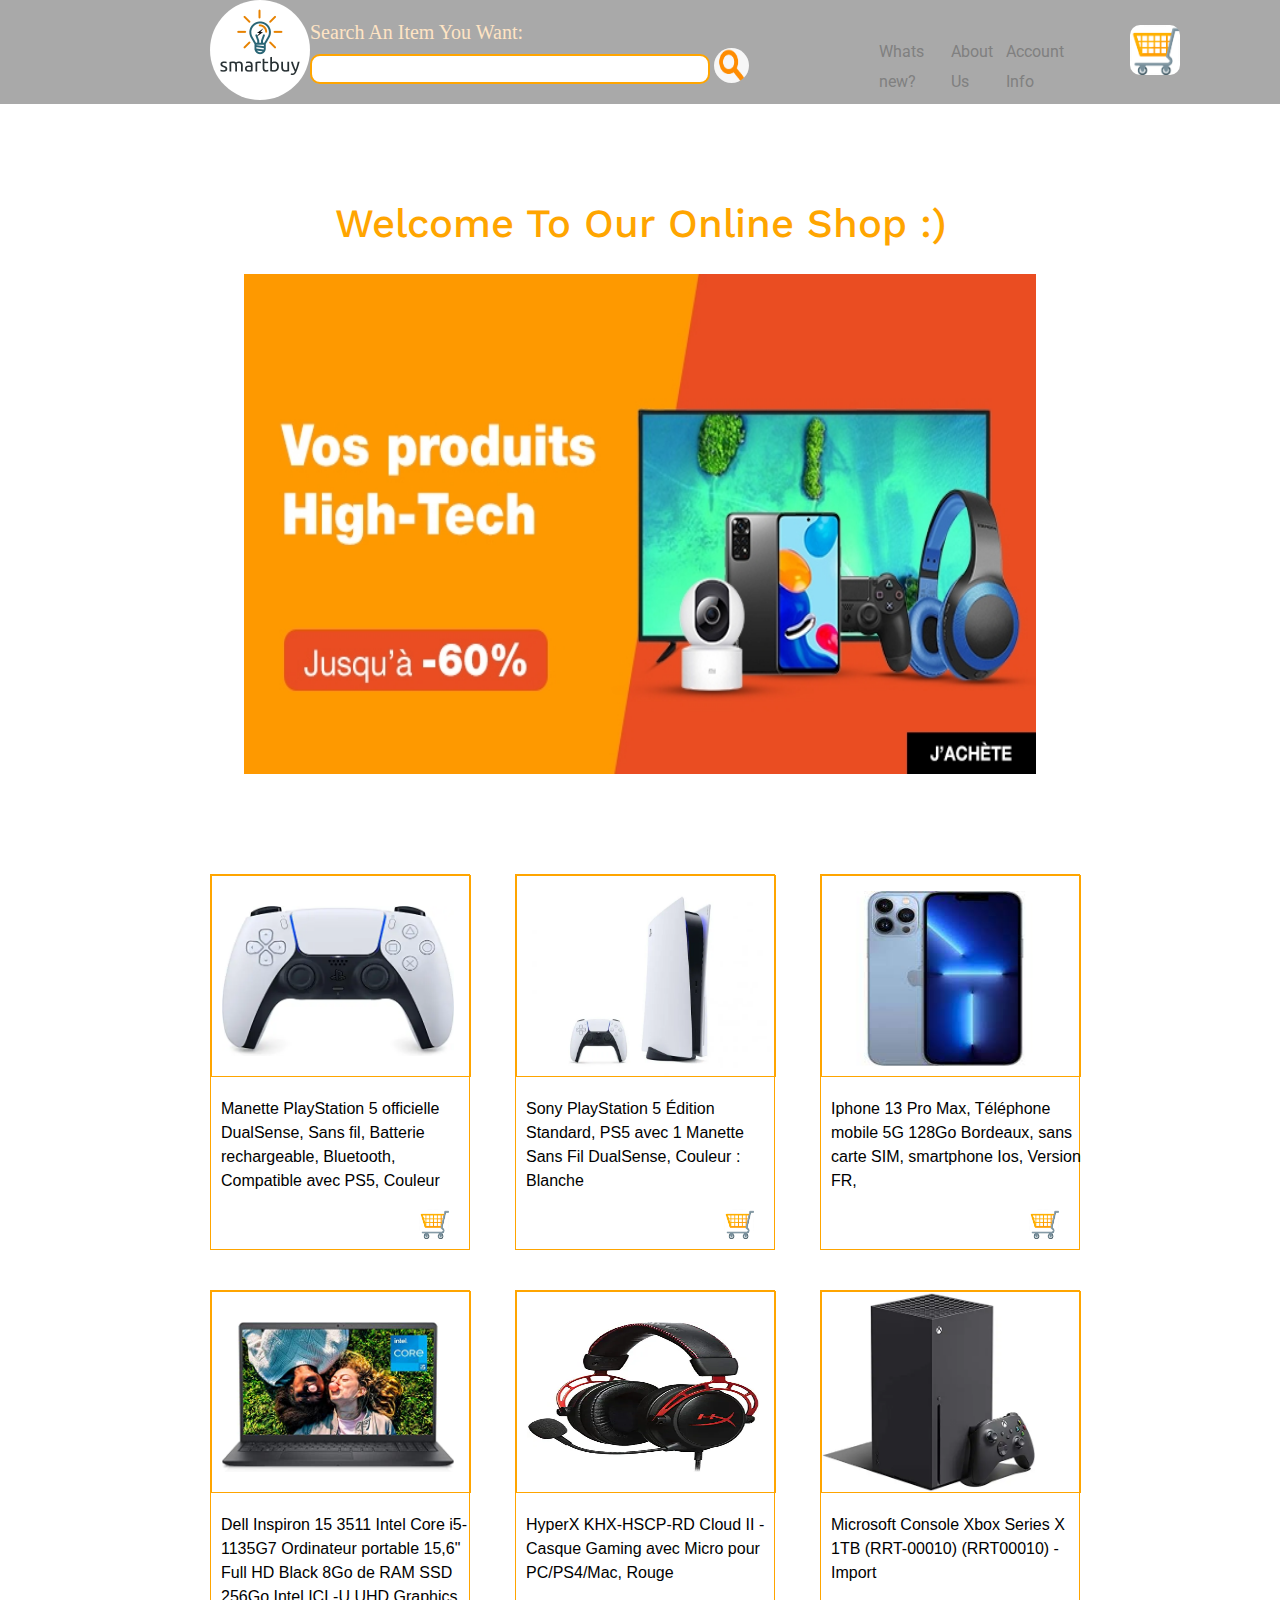
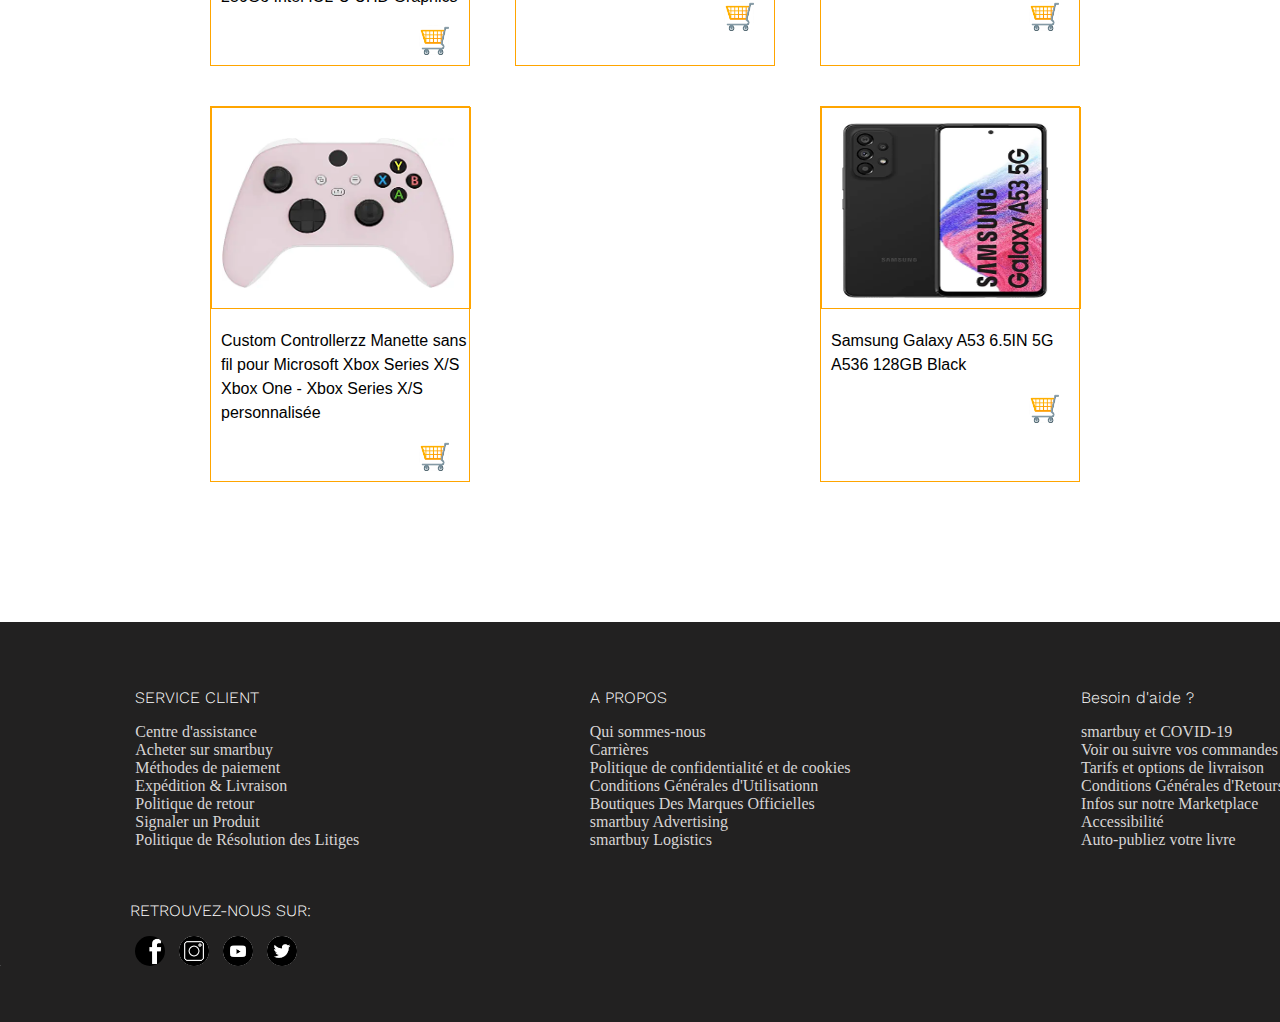
<file: index.html>
<!DOCTYPE html>
<html lang="en">
  <head>
    <meta charset="UTF-8" />
    <meta http-equiv="X-UA-Compatible" content="IE=edge" />
    <meta name="viewport" content="width=device-width, initial-scale=1.0" />
    <title>smartbuy</title>
  </head>
    <link rel="stylesheet" href="./css/style.css" />
  <body>
    <header>
      <nav class="nav-par">
        <div>
          <img
            class="img-logo"
            src="./Img/3678f23be0e7467d8d48190f986fe159.png"
            alt=""
          />
        </div>
        <div class="search-input">
          <label class="search-txt">Search An Item You Want:</label>
          <input type="search" class="gsearch">
          <img class="icon-search" src="./Img/icon search.png" alt="">
        </div>
        <div class="nav-right">
          <ul class="navUL">
            <li id="aboutus" class="navLI">Whats new?</li>
            <li id="Departments" class="navLI">
              About Us
              <ul class="depart-list">
                <li class="depart-list-item fd">Marketing & PR</li>
                <li class="depart-list-item">Customer Success & Sales</li>
                <li class="depart-list-item fd">IT, Product, Data</li>
                <li class="depart-list-item">Finance & Administration</li>
                <li class="depart-list-item fd">HR & more</li>
              </ul>
              </li>
              <li class="navLI" id="signin">Account Info
                <ul class="signinUL">
                  <li class="SigninLI">Account Settings</li>
                  <a href="./login.html">
                    <li class="SigninLI">Log Out</li>
                  </a>
                </ul>
              </li>
            </div>
            <div>
              <a href="./shopping.html"><img class="add-shopping" src="./Img/shopping carte.png" alt=""></a>
            </div>
      </nav>
    </header>
    <main>
      <section>
        <div>
          <div>
            <h1 class="welcome-txt">Welcome To Our Online Shop :)</h1>
          </div>
        <div class="div-Ads">
        <img class="Ads" src="./Img/annonce.jpg" alt="">
        </div>
      </div>
      </section>
      <section class="box-par">
        <div class="div-parent">
        <div class="box">
          <img class="s-image1" src="./Img/ps5 controller.webp" alt="">
        </div>
        <div class="box-txt">
            <p>Manette PlayStation 5 officielle DualSense, Sans fil, Batterie rechargeable, Bluetooth, Compatible avec PS5, Couleur </p>
        </div>
        <div class="div-shopping-carte">
          <img class="shopping-carte"  src="./Img/shopping carte.png" alt="">
        </div>
      </div>
      <div class="div-parent">
        <div class="box">
          <img class="s-image2" src="./Img/PlayStation-limage-de-la-PS5-enfin-devoilee-photo.webp" alt="">
        </div>
        <div class="box-txt">
            <p>Sony PlayStation 5 Édition Standard, PS5 avec 1 Manette Sans Fil DualSense, Couleur : Blanche</p>
        </div>
        <div class="div-shopping-carte">
          <img class="shopping-carte"  src="./Img/shopping carte.png" alt="">
        </div>
      </div>
      <div class="div-parent">
        <div class="box">
          <img class="s-image3" src="./Img/iphone 13.jpg" alt="">
        </div>
        <div class="box-txt">
            <p>Iphone 13 Pro Max, Téléphone mobile 5G 128Go Bordeaux, sans carte SIM, smartphone Ios, Version FR,</p>
        </div>
        <div class="div-shopping-carte">
          <img class="shopping-carte"  src="./Img/shopping carte.png" alt="">
        </div>
      </div>
      <div class="div-parent">
        <div class="box">
          <img class="s-image4" src="./Img/81jUUfgm+iL._AC_UL480_QL65_.jpg" alt="">
        </div>
        <div class="box4-txt">
            <p>Dell Inspiron 15 3511 Intel Core i5-1135G7 Ordinateur portable 15,6" Full HD Black 8Go de RAM SSD 256Go Intel ICL-U UHD Graphics</p>
        </div>
        <div class="div-shopping-carte">
          <img class="shopping-carte"  src="./Img/shopping carte.png" alt="">
        </div>
      </div>
      <div class="div-parent">
        <div class="box">
          <img class="s-image5" src="./Img/casque.webp" alt="">
        </div>
        <div class="box-txt">
            <p>HyperX KHX-HSCP-RD Cloud II - Casque Gaming avec Micro pour PC/PS4/Mac, Rouge</p>
        </div>
        <div class="div-shopping-carte">
          <img class="shopping-carte"  src="./Img/shopping carte.png" alt="">
        </div>
      </div>
      <div class="div-parent">
        <div class="box">
          <img class="s-image6" src="./Img/xbox series x.webp" alt="">
        </div>
        <div class="box-txt">
            <p>Microsoft Console Xbox Series X 1TB (RRT-00010) (RRT00010) - Import</p>
        </div>
        <div class="div-shopping-carte">
          <img class="shopping-carte"  src="./Img/shopping carte.png" alt="">
        </div>
      </div>
      <div class="div-parent">
        <div class="box">
          <img class="s-image1" src="./Img/controller xbox.webp" alt="">
        </div>
        <div class="box-txt">
            <p>Custom Controllerzz Manette sans fil pour Microsoft Xbox Series X/S Xbox One - Xbox Series X/S personnalisée</p>
        </div>
        <div class="div-shopping-carte">
          <img class="shopping-carte"  src="./Img/shopping carte.png" alt="">
        </div>
      </div>
      <div class="div-parent">
        <div class="box">
          <img class="s-image3" src="./Img/samsung phone.webp" alt="">
        </div>
        <div class="box-txt">
            <p>Samsung Galaxy A53 6.5IN 5G A536 128GB Black</p>
        </div>
        <div class="div-shopping-carte">
          <img class="shopping-carte"  src="./Img/shopping carte.png" alt="">
        </div>
      </div>
      </section>
    </main>
    <footer>
      <div class="footer">
      <div class="footer1">
      <div class="serviceclient-div">
        <p class="titre">SERVICE CLIENT</p>
      <ul class="titre-UL">
        <li class="titre-li">Centre d'assistance</li>
        <li class="titre-li">Acheter sur smartbuy</li>
        <li class="titre-li">Méthodes de paiement</li>
        <li class="titre-li">Expédition & Livraison</li>
        <li class="titre-li">Politique de retour</li>
        <li class="titre-li">Signaler un Produit</li>
        <li class="titre-li">Politique de Résolution des Litiges</li>
      </ul>
      </div>
        <div class="serviceclient-div">
          <p class="titre">A PROPOS</p>
        <ul class="titre-UL">
          <li class="titre-li">Qui sommes-nous</li>
          <li class="titre-li">Carrières</li>
          <li class="titre-li">Politique de confidentialité et de cookies</li>
          <li class="titre-li">Conditions Générales d'Utilisationn</li>
          <li class="titre-li">Boutiques Des Marques Officielles</li>
          <li class="titre-li">smartbuy Advertising</li>
          <li class="titre-li">smartbuy Logistics</li>
        </ul>
        </div>
        <div class="serviceclient-div">
          <p class="titre">Besoin d'aide ?</p>
        <ul class="titre-UL">
          <li class="titre-li">smartbuy et COVID-19</li>
          <li class="titre-li">Voir ou suivre vos commandes</li>
          <li class="titre-li">Tarifs et options de livraison</li>
          <li class="titre-li">Conditions Générales d'Retours remplacements</li>
          <li class="titre-li">Infos sur notre Marketplace</li>
          <li class="titre-li">Accessibilité</li>
          <li class="titre-li">Auto-publiez votre livre</li>
        </ul>
        </div>
      </div> 
      <div>
        <div>
        <p class="titre1">RETROUVEZ-NOUS SUR:</p>
        <img class=" fac" src="./Img/facebook icon.png" alt="">
        <img class="img-footer" src="./Img/facebook icon.png" alt="">
        <img class="img-footer" src="./Img/instegram icon.png" alt="">
        <img class="img-footer" src="./Img/youtube icon.png" alt="">
        <img class="img-footer" src="./Img/twitter icon.png" alt="">
      </div> 
    </div>
    </div>
  </div>
    </footer>
  </body>
</html>
</file>
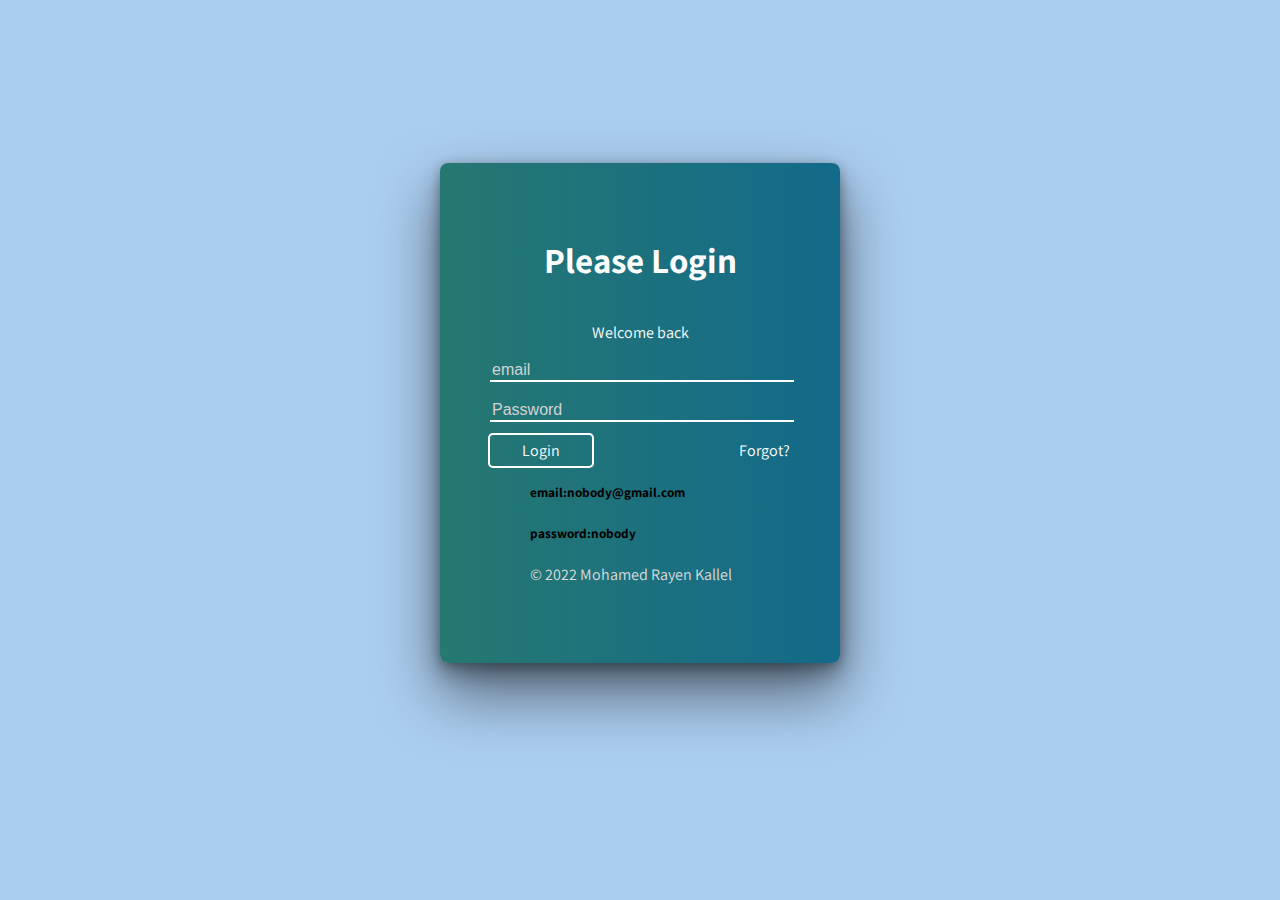
<file: login.html>
<!DOCTYPE html>
<html lang="en">
  <head>
    <meta charset="UTF-8" />
    <title>login</title>
    <link
      href="https://fonts.googleapis.com/css?family=Assistant:400,700"
      rel="stylesheet"
    />
    <link rel="stylesheet" href="./css/login.css" />
  </head>
  <div class="n" id="n"><i class="g"></i> Your Email And Password are incorrect Please Try Again</div>
  <body>
    <section class="login" id="login">
      <div class="head">
        <h1 class="company">Please Login</h1>
      </div>
      <p class="msg">Welcome back</p>
      <div class="form">
        <form>
          <input
            type="email"
            placeholder="email"
            class="text"
            id="email"
            required
          /><br />
          <input
            type="password"
            placeholder="Password"
            id="password"
          /><br />
          <a href="#" class="btn-login" id="do-login">Login</a>
          <a href="#" class="forgot">Forgot?</a>
          <h5 class="emailpass">email:nobody@gmail.com</h5>
          <h5 class="emailpass">password:nobody</h5>
          <p class="copyright">© 2022 Mohamed Rayen Kallel</p>
        </form>
      </div>
    </section>
    <!-- partial -->
    <script src="./js/login.js"></script>
  </body>
</html>
</file>
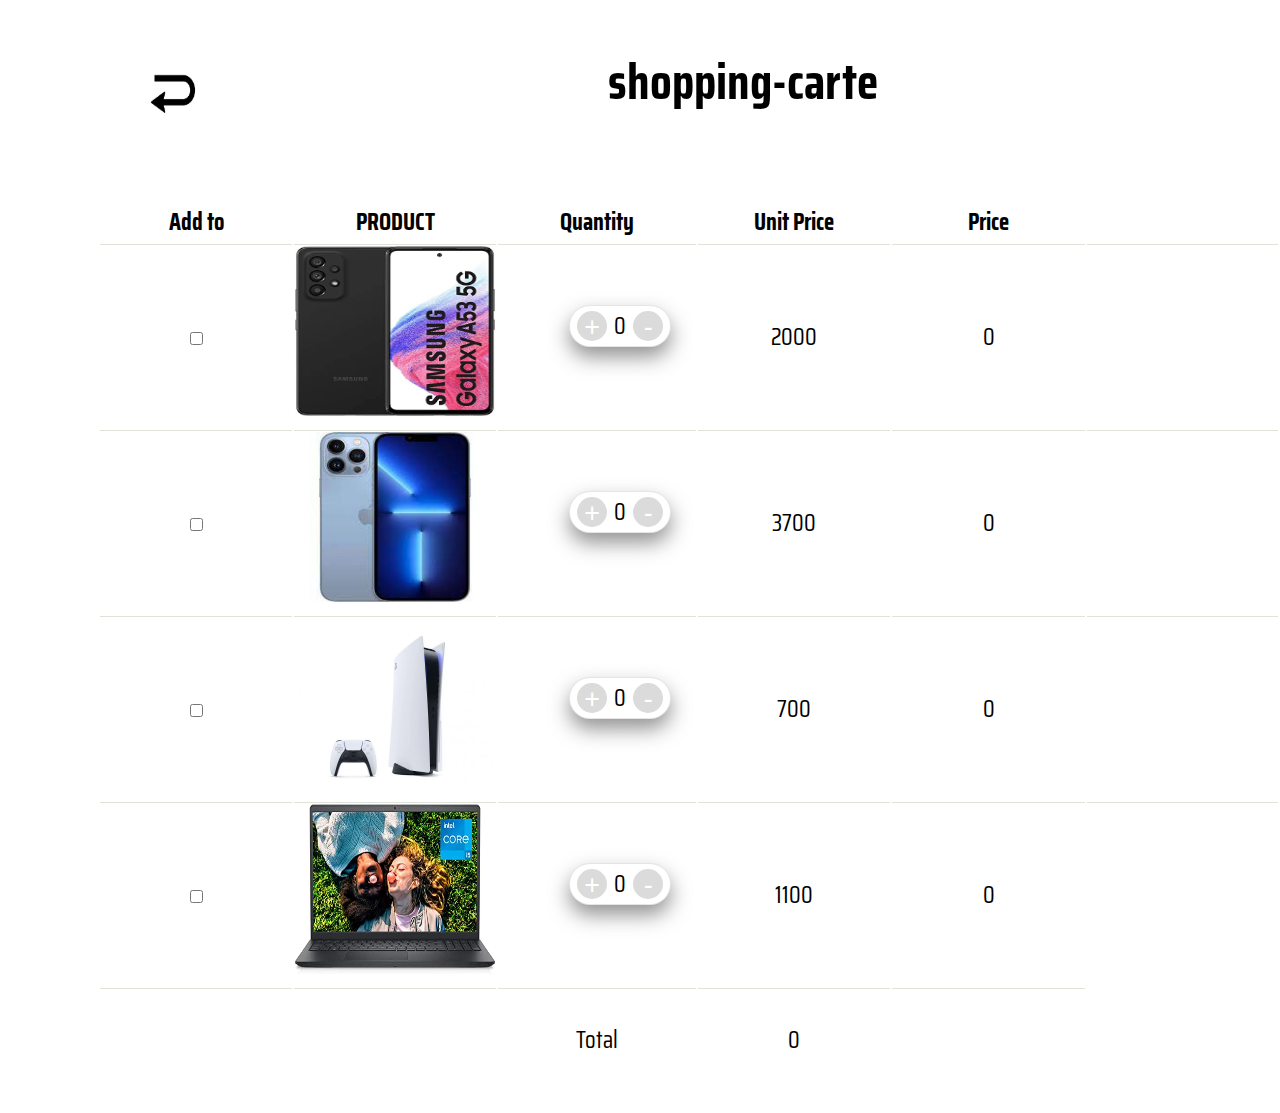
<file: shopping.html>
<!DOCTYPE html>
<html lang="en">
  <head>
    <meta charset="UTF-8" />
    <meta http-equiv="X-UA-Compatible" content="IE=edge" />
    <meta name="viewport" content="width=device-width, initial-scale=1.0" />
    <link rel="stylesheet" href="./css/shopping.css" />
    <link
      rel="stylesheet"
      href="https://use.fontawesome.com/releases/v5.15.3/css/all.css"
      integrity="sha384-SZXxX4whJ79/gErwcOYf+zWLeJdY/qpuqC4cAa9rOGUstPomtqpuNWT9wdPEn2fk"
      crossorigin="anonymous"
    />
    <title>Shopping Cart</title>
  </head>

  <body>
    <div class="top">
      <a href="./index.html">
        <img
          class="return"
          src="./Img/128953817-return-icon-vector-isolated-on-white-background-logo-concept-of-return-sign-on-transparent-backgroun.webp"
          alt=""
        />
      </a>

      <h1>shopping-carte</h1>
    </div>
    <div class="container">
      <table>
        <tr>
          <th>Add to</th>
          <th>PRODUCT</th>
          <th>Quantity</th>
          <th>Unit Price</th>
          <th>Price</th>
        </tr>
        <tr>
          <td><input type="checkbox" class="check" /></td>
          <td>
            <img src="./Img/samsung phone.webp" alt="" />
          </td>
          <td>
            <div class="btn-cont">
              <button class="plus">+</button>
              <p>0</p>
              <button class="minus">-</button>
            </div>
          </td>
          <td class="unitPrice">2000</td>
          <td class="price">0</td>
          <td>
            <div class="del">
              <button class="delete"><i class="fas fa-trash-alt"></i></button>
              <button class="like"><i class="fas fa-heart"></i></button>
            </div>
          </td>
        </tr>
        <tr>
          <td><input type="checkbox" class="check" /></td>
          <td>
            <img src="./Img/iphone 13.jpg" alt="" />
          </td>
          <td>
            <div class="btn-cont">
              <button class="plus">+</button>
              <p>0</p>
              <button class="minus">-</button>
            </div>
          </td>
          <td class="unitPrice">3700</td>
          <td class="price">0</td>
          <td>
            <div class="del">
              <button class="delete"><i class="fas fa-trash-alt"></i></button>
              <button class="like"><i class="fas fa-heart"></i></button>
            </div>
          </td>
        </tr>
        <tr>
          <td><input type="checkbox" class="check" /></td>
          <td>
            <img
              src="./Img/PlayStation-limage-de-la-PS5-enfin-devoilee-photo.webp"
              alt=""
            />
          </td>
          <td>
            <div class="btn-cont">
              <button class="plus">+</button>
              <p>0</p>
              <button class="minus">-</button>
            </div>
          </td>
          <td class="unitPrice">700</td>
          <td class="price">0</td>
          <td>
            <div class="del">
              <button class="delete"><i class="fas fa-trash-alt"></i></button>
              <button class="like"><i class="fas fa-heart"></i></button>
            </div>
          </td>
        </tr>
        <tr>
          <td><input type="checkbox" class="check" /></td>
          <td>
            <img src=".//Img/81jUUfgm+iL._AC_UL480_QL65_.jpg" alt="" />
          </td>
          <td>
            <div class="btn-cont">
              <button class="plus">+</button>
              <p>0</p>
              <button class="minus">-</button>
            </div>
          </td>
          <td class="unitPrice">1100</td>
          <td class="price">0</td>
          <td>
            <div class="del">
              <button class="delete"><i class="fas fa-trash-alt"></i></button>
              <button class="like"><i class="fas fa-heart"></i></button>
            </div>
          </td>
        </tr>
        <tr>
          <td></td>
          <td></td>
          <td>Total</td>
          <td id="total">0</td>
          <td></td>
        </tr>
      </table>
    </div>
    <script src="./js/shopping.js"></script>
  </body>
</html>
</file>
<file: css/style.css>
@import url('https://fonts.googleapis.com/css2?family=Roboto:ital,wght@0,100;0,300;1,400&family=Work+Sans:wght@300;400;500&display=swap');
body{
    margin: 0 200px;

}
.nav-par{
    display: flex;
    justify-content: space-between;
    align-items: center;
    position: fixed;
    width: 100%;
    background-color:darkgray;
    left: 0%;
    top: 0%;
    }
.img-logo{
    width: 100px;
    /* margin-top: 30px; */
    margin-left: 210px;
    border-radius: 50%;
}
.gsearch{
    margin-top: 10px;
    width: 400px;
    height: 30px;
    border-radius: 10px;
    border: 2px solid orange;
}
.search-txt{
    color:bisque;
    font-size: 20px;
}
.icon-search{
    width: 35px;
    height: 35px;
    border-radius: 50%;
    margin-bottom: -10px;
}
.icon-search:hover{
cursor: pointer;
}
.navUL{
    list-style: none;
    display: flex;
    justify-content: space-between;
    margin-right: 50px;
    /* margin-top: 60px; */
}
.navLI{
    margin-right: 10px;
    font-family: Roboto, Arial, sans-serif;
    font: size 15px;
    line-height: 30px;
    height: 30px;
    font-weight: 400;
    color: grey;
    }
    .navUL :hover{
        color: black;
    cursor: pointer;
    }
    .depart-list{
        list-style: none;
        padding: 0;
        box-shadow: 10px 10px 19px -2px rgba(0,0,0,0.75);
    -webkit-box-shadow: 10px 10px 19px -2px rgba(0,0,0,0.75);
    -moz-box-shadow: 10px 10px 19px -2px rgba(0,0,0,0.75);
    display: none;
    position: absolute;
    margin-left: -90px;
    background-color: white;
    }
    .depart-list-item{
        font-family: Roboto, Arial, sans-serif;
          font: size 15px;
          color: grey;
          padding: 12px 13px;
          }
            
    .depart-list-item:hover{
    color: black;
    background-color:rgb(248, 242, 242);
    }
    
    
    #Departments:hover .depart-list{
        display: flex;
        flex-direction: column;
    }
    .signinUL{
        list-style: none;
        padding: 0;
        box-shadow: 10px 10px 19px -2px rgba(0,0,0,0.75);
    -webkit-box-shadow: 10px 10px 19px -2px rgba(0,0,0,0.75);
    -moz-box-shadow: 10px 10px 19px -2px rgba(0,0,0,0.75);
    display: none;
    position: absolute;
    margin-left: -90px;
    background-color: white;
    }
    .SigninLI{
        font-family: Roboto, Arial, sans-serif;
          font: size 15px;
          color: grey;
          padding: 12px 13px;
          text-decoration: none;
    }
    .add-shopping{
        height: 50px ;
        width: 50px;
        margin-right: 100px;
        border-radius: 10px;
    }
    .add-shopping:hover{
        cursor: pointer;
    }
    .welcome-txt{
        margin-top: 200px;
        display: flex;
        justify-content: center;
        color: orange;
        font-family: "Work Sans", Arial, sans-serif;
        font-weight: 500;
        font-size: 40px;
    }
    .div-Ads{
        display: flex;
        align-items: center;
    }
    .Ads{
        width: 90%;
        height: 500px;
        margin: auto;
    }
    .Ads:hover{
      cursor: pointer;
    }
    .SigninLI:hover{
        color: orange;
        background-color:rgb(248, 242, 242);
        }
        #signin:hover .signinUL{
            display: flex;
            flex-direction: column;
            }
            .box-par{
                display: flex;
                flex-wrap: wrap;
                justify-content: space-between;
                padding-top: 100px;
            }
            .div-parent{
                width: 258px;
                border: 1px solid orange;
                margin-left: 10px;
                margin-bottom: 40px;
            }
        .box{
            display: flex;
            height: 200px;
            width: 258px;
            margin-right: 20px;
            margin-bottom: 20px ;
            border: 1px solid orange;
        } 
        .div-shopping-carte{
            display: flex;
            justify-content: flex-end;
        }  
        .shopping-carte{
            width: 30px ;
            height: 30px ;
            margin-right:20px;
            margin-bottom: 10px;
        } 
        .shopping-carte:hover{
            cursor: pointer;
        }
        .box :hover{
            cursor: pointer;
        }
        .s-image1{
            margin-top: 30px;
            height: 150px;
            width: 90%;
            padding-left: 10px;
        }
        .box-txt{
            padding-left: 10px;
            width: 258px;
            font-family: "Amazon Ember", Arial, sans-serif;
            font-size: 16px;
            line-height: 24px;
        }
    .s-image2{
        height: 200px;
        width: 95%;
        padding-left: 10px;
    }
.s-image3{
    padding-top: 15px;
    height: 175px;
    width: 80%;
    padding-left: 20px;
}
.s-image4{
margin-top: 30px;
height: 150px;
width: 90%;
padding-left: 10px;
}
.box4-txt{
padding-left: 10px;
width: 258px;
font-family: "Amazon Ember", Arial, sans-serif;
font-size: 16px;
line-height: 24px;
}
.s-image5{
margin-top: 30px;
height: 150px;
width: 90%;
padding-left: 10px;
}
.box5{
display: flex;
height: 200px;
width: 258px;
margin-right: 20px;
margin-bottom: 20px ;
border: 1px solid orange;
}    
.s-image5{
margin-top: 30px;
height: 150px;
width: 90%;
padding-left: 10px;
}
.footer{
    background-color: rgb(34, 33, 33);
    width: 1480px;
    height: 400px;
    /* left: 0 !important; */
    margin: 0 -200px;
    margin-top: 100px;
}
.footer1{
    display: flex;
    justify-content: space-around;
}
.titre{
    color: white;
   padding-top: 50px;
    margin-left: 40px;
    font-family: "Work Sans", Arial, sans-serif; 
    font-weight: 300;
}
.titre-UL{
    color: rgb(216, 213, 213);
    margin-top: 10px;
    list-style: none;
}
.titre-li:hover{
    cursor: pointer;
    text-decoration:underline;
}
.titre1{
    color: white;
   padding-top: 20px;
    margin-left: 40px;
    font-family: "Work Sans", Arial, sans-serif; 
    font-weight: 300;
    padding-left: 90px;
}
.fac{
    height: 1px;
    width: 1px;
    margin-right:120px;
}
.img-footer{
    height: 30px;
    width: 30;
    border-radius: 100%;
    margin-left:10px;
}
.img-footer:hover{
    cursor: pointer;
}
@media screen and (max-width:600px) {
    body{
        margin: 0 0px;
    }
    .nav-par{
        display: flex;
        justify-content: space-between;
        align-items: center;
        position: fixed;
        width: 53%;
        background-color:darkgray;
        
        }
        .img-logo{
            width: 40px;
            margin-left: 10px;
            border-radius: 50%;
            margin-right: 30px;
        }
        .gsearch{
            /* margin-top: 10px; */
            width: 100px;
            height: 20px;
            border-radius: 10px;
            border: 2px solid orange;
            margin-bottom:10px ;
        }
        .search-txt{
            color:bisque;
            font-size: 20px;
        display: none;
        }
        .icon-search{
            width: 35px;
            height: 35px;
            border-radius: 50%;
            margin-bottom: -10px;
            display: none;
        }
        .navUL{
            list-style: none;
            display: flex;
        }
        .navLI{
            margin-right: 10px;
            font-family: Roboto, Arial, sans-serif;
            font: size 10px;
            line-height: 30px;
            height: 30px;
            font-weight: 400;
            color: grey;
            }
            .add-shopping{
                height: 40px ;
                width: 40px;
                border-radius: 10px;
            }
            .welcome-txt{
                margin-top: 100px;
                display: flex;
                justify-content: center;
                color: orange;
                font-family: "Work Sans", Arial, sans-serif;
                font-weight: 500;
                font-size: 30px;
                margin-left: 10px;
            }
            .Ads{
                width: 90%;
                height: 500px;
                /* margin: auto; */
                display: none;
            }
            .box-par{
                display: flex;
                flex-wrap: wrap;
                justify-content: space-between;
                padding-top: 50px;
            }
            .div-parent{
                width: 258px;
                border: 1px solid orange;
                margin-left: 40px;
                margin-bottom: 40px;
            }
            .footer{
                background-color: rgb(34, 33, 33);
                width: 1480px;
                height: 100px;
                /* left: 0 !important; */
                margin: 0 -200px;
                margin-top: 100px;
            }
        .footer1{
            display: flex;
            flex-direction: column;
            justify-content: center;
            display: none;
        }
        .fac{
            height: 1px;
            width: 1px;
            margin-right:220px;
        }
        .titre{
            color: white;
           padding-top: 50px;
            margin-left: 110px;
            font-family: "Work Sans", Arial, sans-serif; 
            font-weight: 300;
        }
        .titre-UL{
            color: rgb(216, 213, 213);
            margin-top: 10px;
            list-style: none;
            
        }
        .titre1{
            color: white;
           padding-top: 20px;
            margin-left: 220px;
            font-family: "Work Sans", Arial, sans-serif; 
            font-weight: 300;
            padding-left: 5px;
        }
        .img-footer{
            height: 30px;
            width: 30;
            border-radius: 100%;
            margin-left:10px;
        }
}
</file>
<file: css/login.css>
body {
  background: #ABCDEF;
  font-family: Assistant, sans-serif;
  display: flex;
  min-height: 90vh;
}
.login {
  color: white;
  background: background #136a8a;
  background: 
    -webkit-linear-gradient(to right, #267871, #136a8a);
  background: 
    linear-gradient(to right, #267871, #136a8a);
  margin: auto;
  box-shadow: 
    0px 2px 10px rgba(0,0,0,0.2), 
    0px 10px 20px rgba(0,0,0,0.3), 
    0px 30px 60px 1px rgba(0,0,0,0.5);
  border-radius: 8px;
  padding: 50px;
  height: 400px;
  width: 300px;
}
.login .head {
  display: flex;
  align-items: center;
  justify-content: center;
}
.login .head .company {
  font-size: 2.2em;
}
.login .msg {
  text-align: center;
}
.login .form input[type=email].text {
  border: none;
  background: none;
  box-shadow: 0px 2px 0px 0px white;
  width: 100%;
  color: white;
  font-size: 1em;
  outline: none;
}
.login .form .text::placeholder {
  color: #D3D3D3;
}
.login .form input[type=password]#password {
  border: none;
  background: none;
  box-shadow: 0px 2px 0px 0px white;
  width: 100%;
  color: white;
  font-size: 1em;
  outline: none;
  margin-bottom: 20px;
  margin-top: 20px;
}
.login .form #password::placeholder {
  color: #D3D3D3;
}
.login .form .btn-login {
  background: none;
  text-decoration: none;
  color: white;
  box-shadow: 0px 0px 0px 2px white;
  border-radius: 3px;
  padding: 5px 2em;
  transition: 0.5s;
}
.login .form .btn-login:hover {
  background: white;
  color: dimgray;
  transition: 0.5s;
}
.login .forgot {
  text-decoration: none;
  color: white;
  float: right;
}
footer {
  position: absolute;
  color: #136a8a;
  bottom: 10px;
  padding-left: 20px;
}
footer p {
  display: inline;
}
footer a {
  color: green;
  text-decoration: none;
}
footer a:hover {
  text-decoration: underline;
}
footer .heart {
  color: #B22222;
  font-size: 1.5em
}
.emailpass{
  color:black;
  padding-left: 40px;
}
.copyright{
  padding-left: 40px ;
  color: gainsboro;
}
.n{
  display: none;
  background-color: #136a8a;
  color: #000;
  font-weight: 600;
  font-size: 1rem;
  margin: 0 0 20vh 0;
  padding: 1%;
  text-align: center;
  position: fixed;
  animation-name: notification;
  animation-duration: 5s;
  opacity: 0;
  top: 3vh;
  margin-left: 530px;
}
@keyframes notification {
  0%   {opacity:0;}
  25%  {opacity:1;}
  50%  {opacity:1;}
  75%  {opacity:1;}
  100% {opacity:0;}
  }
@media screen {
  
}
</file>
<file: css/shopping.css>
@import url('https://fonts.googleapis.com/css2?family=Merienda&display=swap');
@import url('https://fonts.googleapis.com/css2?family=Merienda&family=Saira+Condensed&display=swap');

h1 {
  font-family: Saira Condensed;
  font-size: 50px;
  text-align: center;
  margin-bottom: 140px;
  margin-left: 400px;
}
.top{
  display: flex;
  align-items: center;

}
.container {
  position: absolute;
  top: 180px;
  z-index: 1;
  font-family: Saira Condensed;
  font-size: 24px;
  margin-left: 90px;
}
.return{
  height: 90px;
  width:  70px;
  margin-left: 130px;
  margin-top: -110px;
}
.btn-cont {
  display: flex;
  justify-content: space-evenly;
  width: 100px;
  height: 40px;
  background: white;
  border: 0.2px solid rgba(0, 0, 0, 0.1);
  box-shadow: 0px 10px 20px rgba(43, 42, 42, 0.5);
  margin-top: 20px;
  border-radius: 40px;
  margin-right: 20px;
  align-items: center;
  transform: translate(70px, -50%);
}
.btn-cont button {
  outline: none;
  border: none;
  width: 30px;
  height: 30px;
  border-radius: 50%;
  background: transparent;
  background: #dbdbdb;
  color: #fff;
  font-size: 27px;
}

table {
  margin: 20px 0px;
  width: 100%;
}

td {
  height: 100px;
  text-align: center;

  width: 200px;
  border-top: 1px solid #d2d8ccbd;
}
img {
  width: 200px;
  height: 170px;
}
.minus:hover {
  background-color: #ef5350;
  cursor: pointer;
}
.plus:hover {
  background-color: #66bb6a;
  cursor: pointer;
}
.del button {
  outline: none;
  border: none;
  background: transparent;
  cursor: pointer;
  font-size: large;
  color: #424242;
}
.delete:hover {
  color: #b71c1c;
}
</file>
